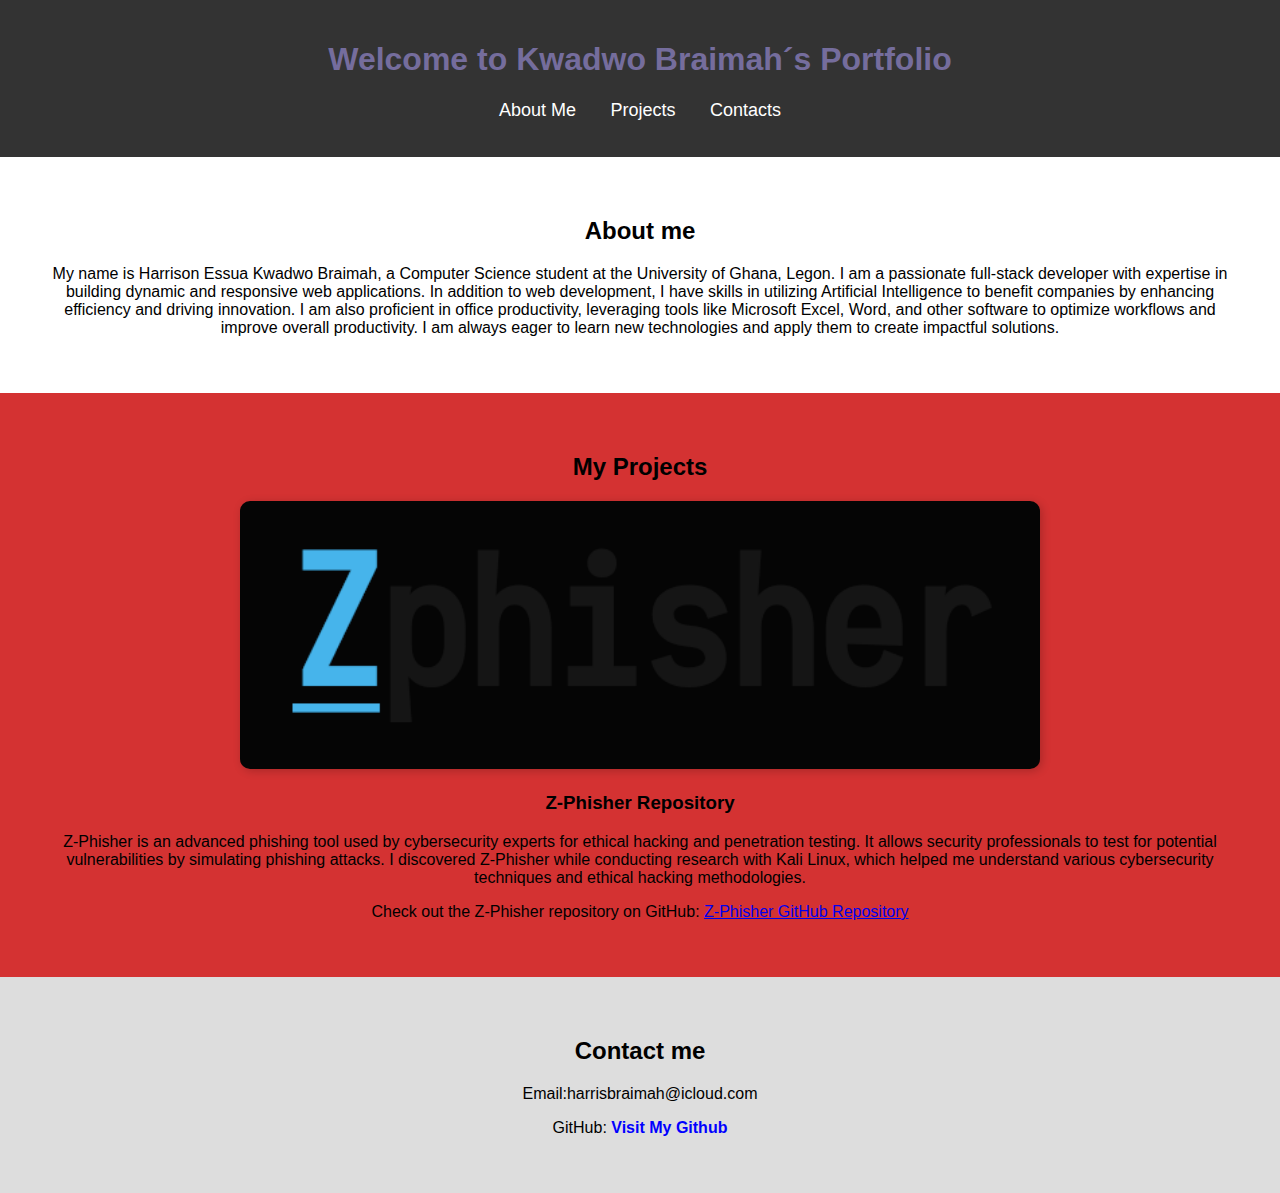
<file: index.html>
<!DOCTYPE html>
<html lang="en">
<head>
    <meta charset="UTF-8">
    <meta name="viewport" content="width=device-width, initial-scale=1.0">
    <title>Kwadwo´s Portfolio</title>
    <link rel="stylesheet" href="style.css">
</head>
<header> 
    <h1> Welcome to Kwadwo Braimah´s Portfolio</h1>
    <nav> 
        <ul> 
            <li><a href="#about">About Me</a></li>
            <li><a href="#projects">Projects</a></li>
            <li><a href="#contact">Contacts</a></li>
        </ul>
    </nav>
</header>
<section id="about">
    <h2>About me</h2>
    <p>My name is Harrison Essua Kwadwo Braimah, a Computer Science student at the University of Ghana, Legon. I am a passionate full-stack developer with expertise in building dynamic and responsive web applications. In addition to web development, I have skills in utilizing Artificial Intelligence to benefit companies by enhancing efficiency and driving innovation. I am also proficient in office productivity, leveraging tools like Microsoft Excel, Word, and other software to optimize workflows and improve overall productivity. I am always eager to learn new technologies and apply them to create impactful solutions.</p>
</section>
<section id="projects">
    <h2>My Projects</h2>
   
    </div>
    <div class="projects">
        <img src="logo.png" style="width: 800px; height: auto;">
        <h3>Z-Phisher Repository</h3>
        <p>Z-Phisher is an advanced phishing tool used by cybersecurity experts for ethical hacking and penetration testing. It allows security professionals to test for potential vulnerabilities by simulating phishing attacks. I discovered Z-Phisher while conducting research with Kali Linux, which helped me understand various cybersecurity techniques and ethical hacking methodologies.</p>
        <p>Check out the Z-Phisher repository on GitHub: 
           <a href="https://github.com/htr-tech/zphisher" target="_blank">Z-Phisher GitHub Repository</a>
        </p>
    </div> 
</section>
<section id="contact">
    <h2>Contact me</h2>
    <p>Email:harrisbraimah@icloud.com</p>
    <p>GitHub: <a href="https://github.com/1kwadwo" target="_blank">Visit My Github</a></p>

</section>
<body> 
    
</body>
</html>
</file>
<file: style.css>
/* General Styles */
body {
    font-family: Arial, sans-serif;
    margin: 0;
    padding: 0;
    background-color: #d43232;
}

/* Header Styles */
header {
    background: #333;
    color: rgb(117, 109, 157);
    text-align: center;
    padding: 20px;
}

nav ul {
    list-style: none;
    padding: 0;
}

nav ul li {
    display: inline;
    margin: 0 15px;
}

nav ul li a {
    color: white;
    text-decoration: none;
    font-size: 18px;
}

/* About Me Section */
#about {
    padding: 40px;
    text-align: center;
    background: white;
}

/* Projects Section */
#projects {
    padding: 40px;
    text-align: center;
}

.projects img {
    width: 200px;  /* Adjust the image size */
    height: auto;
    border-radius: 10px;
    box-shadow: 2px 2px 10px rgba(0, 0, 0, 0.2);
}

/* Contact Section */
#contact {
    padding: 40px;
    text-align: center;
    background: #ddd;
}

#contact a {
    color: blue;
    text-decoration: none;
    font-weight: bold;
}

#contact a:hover {
    text-decoration: underline;
}
</file>
